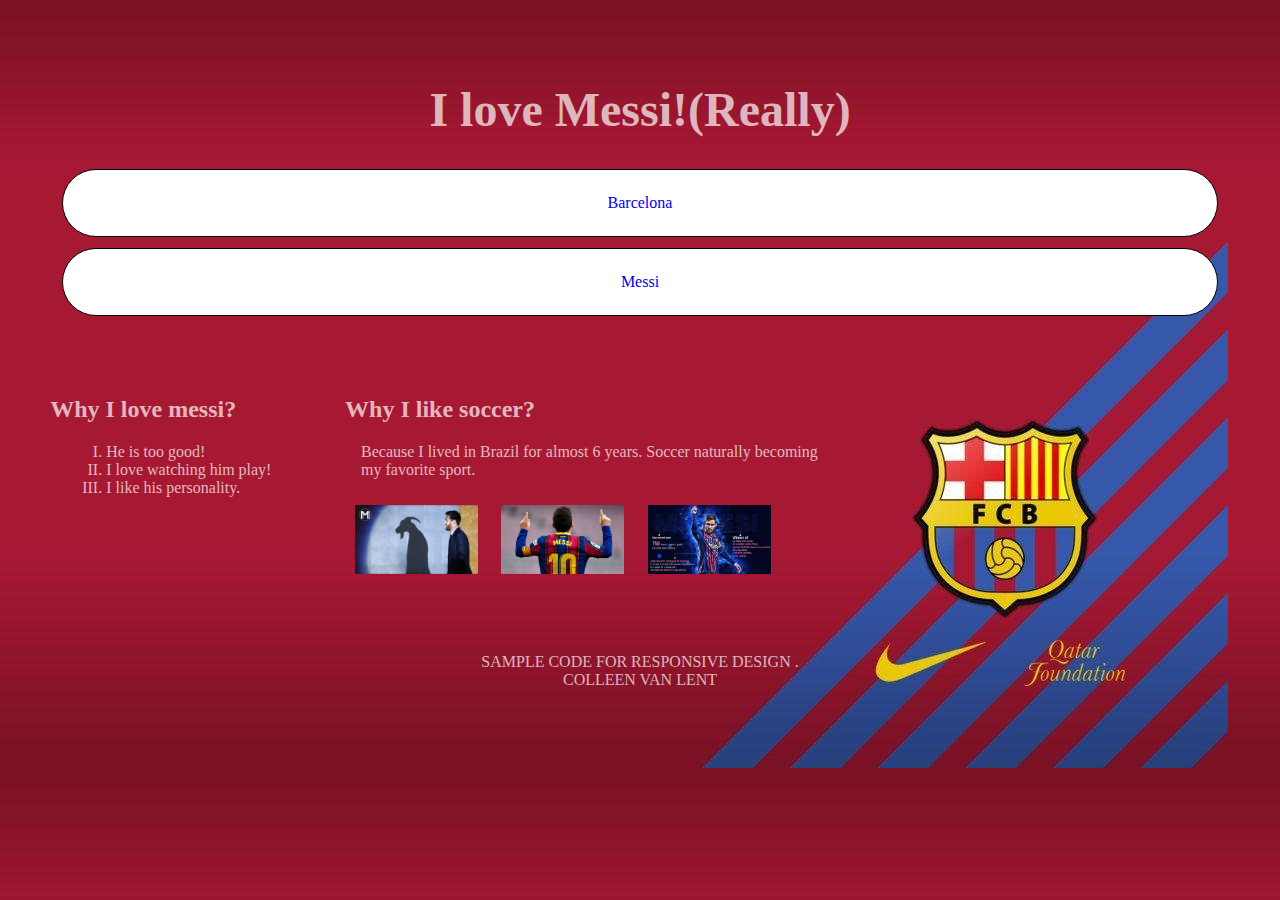
<file: responsive.html>
<!DOCTYPE html>
<html lang="en">
<head>
    <title>Responsive Design Lab</title>
    <link rel="stylesheet" type="text/css" href="css/responsive.css">
    <meta charset="UTF-8">
</head>
<!-- DO NOT CHANGE ANY PART OF THIS HTML CODE!!! -->
<body>
    <header>
        <h1> I love Messi!</h1>
        <nav>
            <a href="https://www.fcbarcelona.com/en/">Barcelona</a>
            <a href="https://www.instagram.com/leomessi/?hl=en">Messi</a>
        </nav>
    </header>


    <section id = "left">
        <h2>Why I love messi?</h2>
        <ol>
            <li>He is too good!</li>
            <li>I love watching him play!</li>
            <li>I like his personality.</li>
        </ol>
    </section>


    <section id = "center">
        <h2>Why I like soccer?</h2>
        <div class="mySport">
            <p >Because I lived in Brazil for almost 6 years.
            Soccer naturally becoming my favorite sport.</p>
        </div>

        <div>
            <img src="images/goat.jpg" alt="messi goat">

            <img src="images/Lionel-Messi-7.jpeg" alt="messi">

            <img src="images/messi.jpeg" alt="another messi photo">

        </div>
    </section>


    <footer>
        <p>Sample code for Responsive Design .<br/> Colleen van Lent</p>
    </footer>
</body>
<!-- DO NOT CHANGE ANY PART OF THIS HTML CODE!!! -->
</html>
</file>
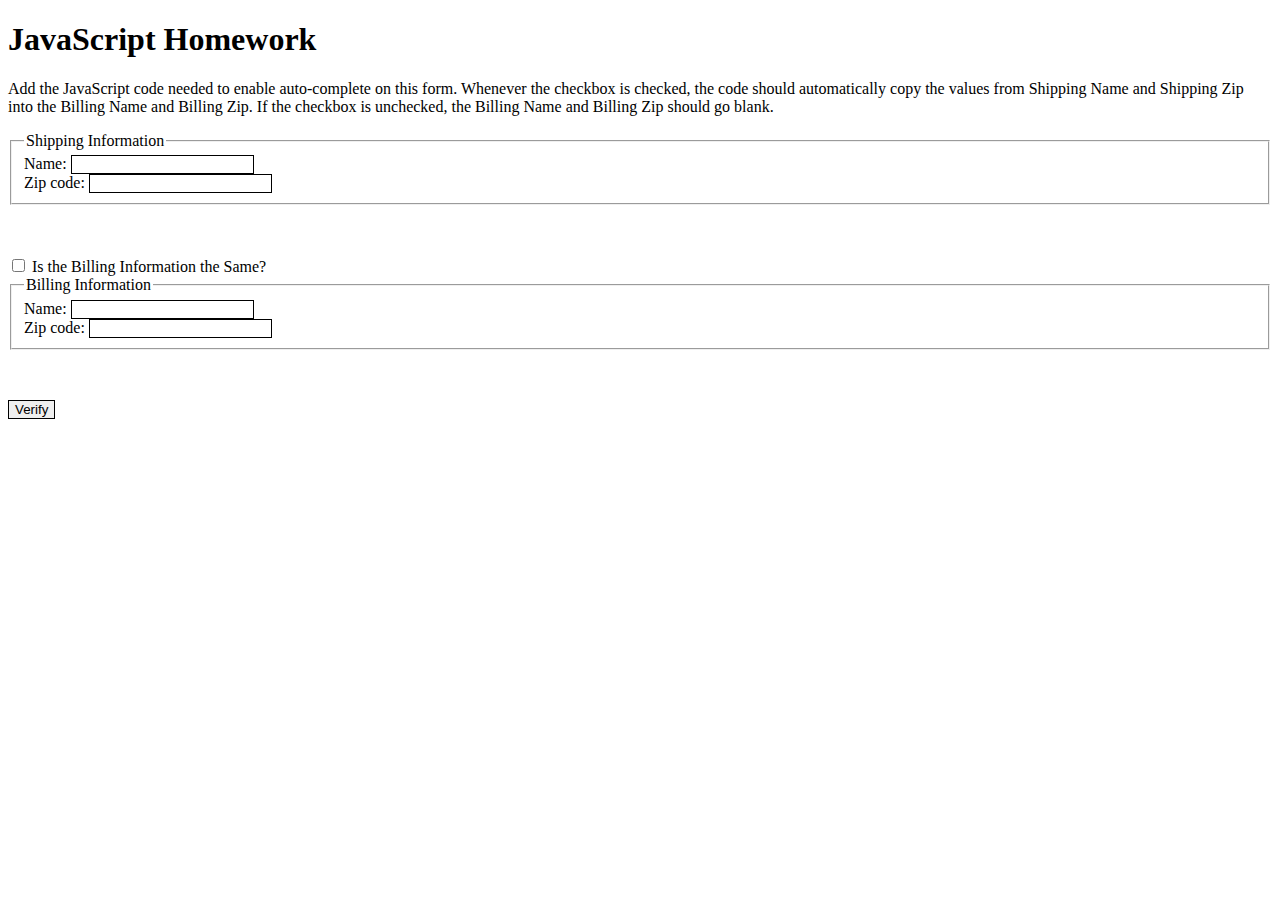
<file: week_4.html>
<!DOCTYPE html><html lang="en">
 <head>
  <meta charset="UTF-8">
    <title>Shipping and Billing</title>
    <style>
        input{
          border:1px solid black;
	}
        input:focus{
	   background-color: #E6E6E6;
        }
	fieldset{
 	   margin-bottom: 4%;
	}
    </style>
  </head>
  <body>
	<h1>JavaScript Homework</h1>
        <p>Add the JavaScript code needed to enable auto-complete on this form.  Whenever the checkbox is checked, the code should automatically copy the values from Shipping Name and Shipping Zip into the Billing Name and Billing Zip.  If the checkbox is unchecked, the Billing Name and Billing Zip should go blank.</p>

		<form>
        <fieldset>
	  <legend>Shipping Information</legend>			  <label for ="shippingName">Name:</label>		  <input type = "text" name = "Name" id = "shippingName" required><br/>

	  <label for = "shippingzip">Zip code:</label>		  <input type = "text" name = "zip" id = "shippingZip" pattern = "[0-9]{5}" required><br/>
        </fieldset>
	<input type="checkbox" id="same" name="same" onchange= "billingFunction()"/>
        <label for = "same">Is the Billing Information the Same?</label>
        <fieldset>
 	  <legend>Billing Information</legend>			  <label for ="billingName">Name:</label>		  <input type = "text" name = "Name" id = "billingName" required><br/>

          <label for = "billingzip">Zip code:</label>		  <input type = "text" name = "zip" id = "billingZip" pattern = "[0-9]{5}" required><br/>
	</fieldset>

	<input type = "submit" value = "Verify"/>
    </form>
  </body>
</html>
</file>
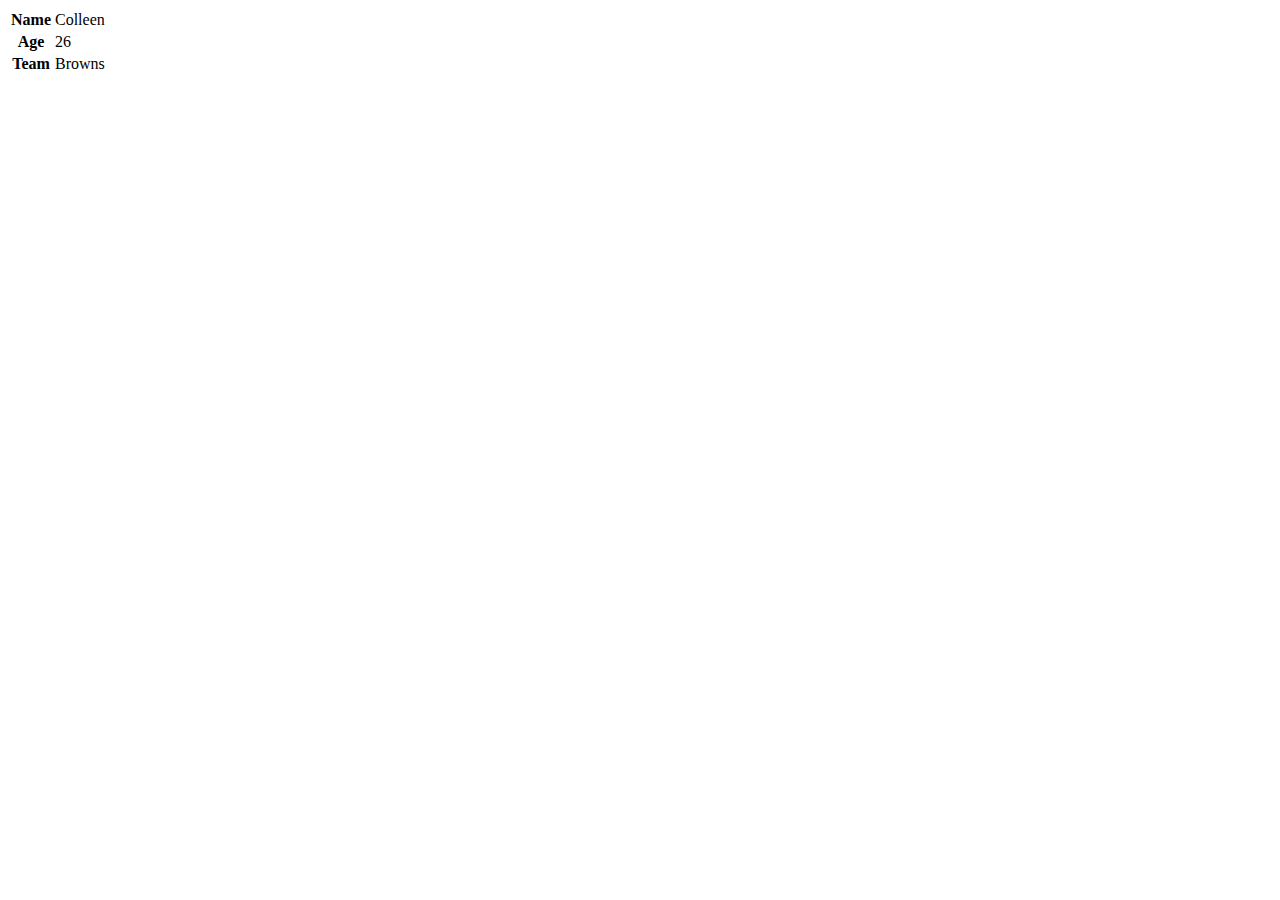
<file: html/firstPage.html>
<!DOCTYPE html>
<html lang = "en">
<head>
    <meta charset = "utf-8">
    <title>My First Page</title>
</head>
    <body>

        <main>
          <table>
  <tr><th>Name</th><td>Colleen</td></tr>
  <tr><th>Age</th><td>26</td></tr>
  <tr><th>Team</th><td>Browns</td></tr>
</table>
        </main>
</body>
</html>
</file>
<file: css/responsive.css>
body{
  color:rgb(255 255 255 / 70%);
	margin: 1%;
	padding:1%;
  background-image: url("../images/barca.jpeg");
	font-size: 100%;
	min-width: 500px;

}
header, footer{

  background-color:#0066FF;
  padding: 1%;
  margin: 1%;
}
header h1{
	font-size: 3rem;
  color:rgb(255 255 255 / 70%);


}

section{
    margin:1%;
    padding:1%;
}

nav a{
	display:block;
	background-color: white;
	border: 1px solid black;
	text-align: center;
	border-radius: 35px;
	text-decoration: none;
	padding: 2%;
	margin: 1%;
}

h1{
	text-align: center;
  color:rgb(255 255 255 / 70%);

}


.mySport{
	margin: 0em 1em;
	/* padding:.75em; */
}

ol{
	list-style:upper-roman;
	margin:1em;
}
img{
	display: none;
}

footer{
	clear: both;
	text-align:center;
	text-transform: uppercase;
}

@media only screen and (min-width: 900px) {
    header, footer {
        background-color: transparent;
    }

    h1:after {
        content: "(Really)";
    }

    #left {
        float: left;
        width: 20%;
    }

    #center {
        display: inline-block;
        width: 40%;
    }

    img{
        display:inline-block;
        width:25%;
        margin:1%;
        padding:1%;
      }
}

@media only print {
    body{
        background-color: transparent;
    }

    header h1{
        font-size: 1em;
    }

    nav a{
        display:block;
    }

    img {
        display: none;
    }
}
</file>
